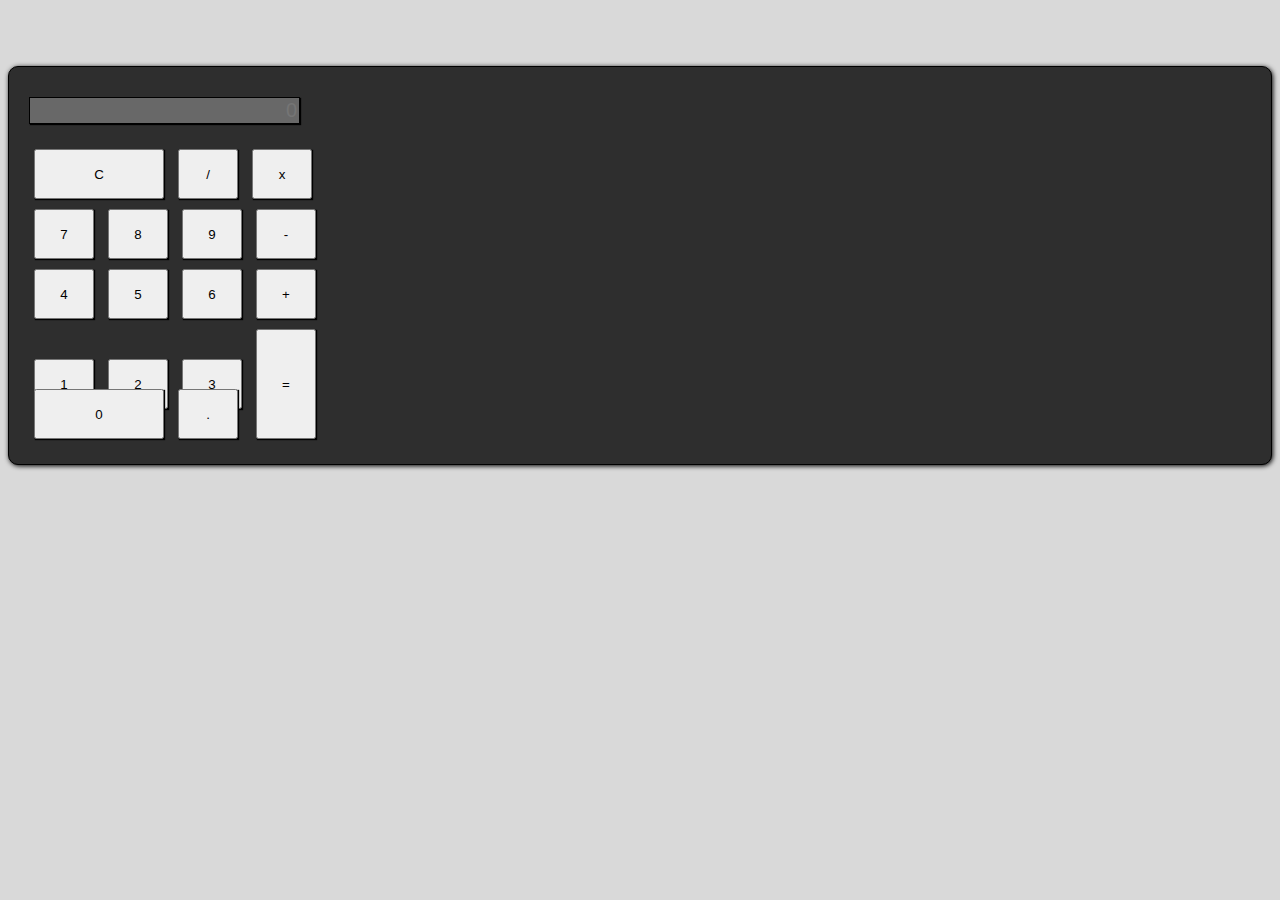
<file: Calculadora/index.html>
<html>
	<head>
		<title>Calculadora</title>

		<!-- Latest compiled and minified CSS -->
		<link rel="stylesheet" href="https://maxcdn.bootstrapcdn.com/bootstrap/4.0.0-beta.2/css/bootstrap.min.css" integrity="sha384-PsH8R72JQ3SOdhVi3uxftmaW6Vc51MKb0q5P2rRUpPvrszuE4W1povHYgTpBfshb" crossorigin="anonymous">

    <style>
      .calculadora {
        margin-top: 40px;
        border: solid 1px #000;
        padding: 20px;
        background-color: #2E2E2E;
        border-radius: 10px;
        box-shadow: 1px 1px 5px #000;
      }

      .btn {
        width: 60px;
        height: 50px;
        margin: 5px;
        box-shadow: 1px 1px 1px #000;
      }

      .clear {
        width: 130px;
      }

      .enter {
        height: 110px;
      }

      .zero {
        width: 130px;
      }

      .resultado {
        text-align: right;
        font-size: 20px;
        margin-top: 10px;
        margin-bottom: 20px;
        border: solid 1px #000;
        box-shadow: 1px 1px 1px #000;
      }

    </style>
	</head>

  <body style="background: #D9D9D9">

    <div class="container">
      <div class="row">
        <div class="col d-flex justify-content-center">
          <br />

          <div class="calculadora">
            <input id="resultado" type="text" class="form-control resultado" placeholder="0" disabled="disabled" />
            
            <div class="row">
              <button onclick="calcular('acao', 'c' )" type="button" class="btn btn-dark btn-lg clear font-weight-light">C</button>
              <button onclick="calcular('acao', '/' )" type="button" class="btn btn-dark btn-lg font-weight-light">/</button>
              <button onclick="calcular('acao', '*' )" type="button" class="btn btn-dark btn-lg font-weight-light">x</button>
            </div>

            <div class="row">
              <button onclick="calcular('numero', 7 )" type="button" class="btn btn-dark btn-lg font-weight-light">7</button>
              <button onclick="calcular('numero', 8 )" type="button" class="btn btn-dark btn-lg font-weight-light">8</button>
              <button onclick="calcular('numero', 9 )" type="button" class="btn btn-dark btn-lg font-weight-light">9</button>
              <button onclick="calcular('acao', '-' )" type="button" class="btn btn-dark btn-lg font-weight-light">-</button>
            </div>
            
            <div class="row">
              <button onclick="calcular('numero', 4 )" type="button" class="btn btn-dark btn-lg font-weight-light">4</button>
              <button onclick="calcular('numero', 5 )" type="button" class="btn btn-dark btn-lg font-weight-light">5</button>
              <button onclick="calcular('numero', 6 )" type="button" class="btn btn-dark btn-lg font-weight-light">6</button>
              <button onclick="calcular('acao', '+' )" type="button" class="btn btn-dark btn-lg font-weight-light">+</button>
            </div>

            <div class="row">
              <button onclick="calcular('numero', 1 )" type="button" class="btn btn-dark btn-lg font-weight-light">1</button>
              <button onclick="calcular('numero', 2 )" type="button" class="btn btn-dark btn-lg font-weight-light">2</button>
              <button onclick="calcular('numero', 3 )" type="button" class="btn btn-dark btn-lg font-weight-light">3</button>
              <button onclick="calcular('acao', '=' )" type="button" class="btn btn-dark btn-lg enter">=</button>
            </div>

            <div class="row" style="margin-top: -60px">
              <button onclick="calcular('numero', 0 )" type="button" class="btn btn-dark zero btn-lg font-weight-light">0</button>
              <button onclick="calcular('acao', '.' )" type="button" class="btn btn-dark btn-lg font-weight-light">.</button>
            </div>

          </div>
        </div>
      </div>
    </div>
    <script>
        function calcular(tipo, valor) {
          if(tipo === 'acao'){
            
            if(valor === 'c'){
              document.getElementById('resultado').value = ''
            }

            if(valor === '+' || valor === '-' || valor === '*' || valor === '/' || valor === '.') {
              document.getElementById('resultado').value += valor
            }

            if(valor === '=') {
              var valor_campo = eval(document.getElementById('resultado').value)
              document.getElementById('resultado').value = valor_campo
             }

          } else if(tipo === 'numero') {
            document.getElementById('resultado').value += valor
          }
          
        }
    </script>    
  </body>	

</html>
</file>
